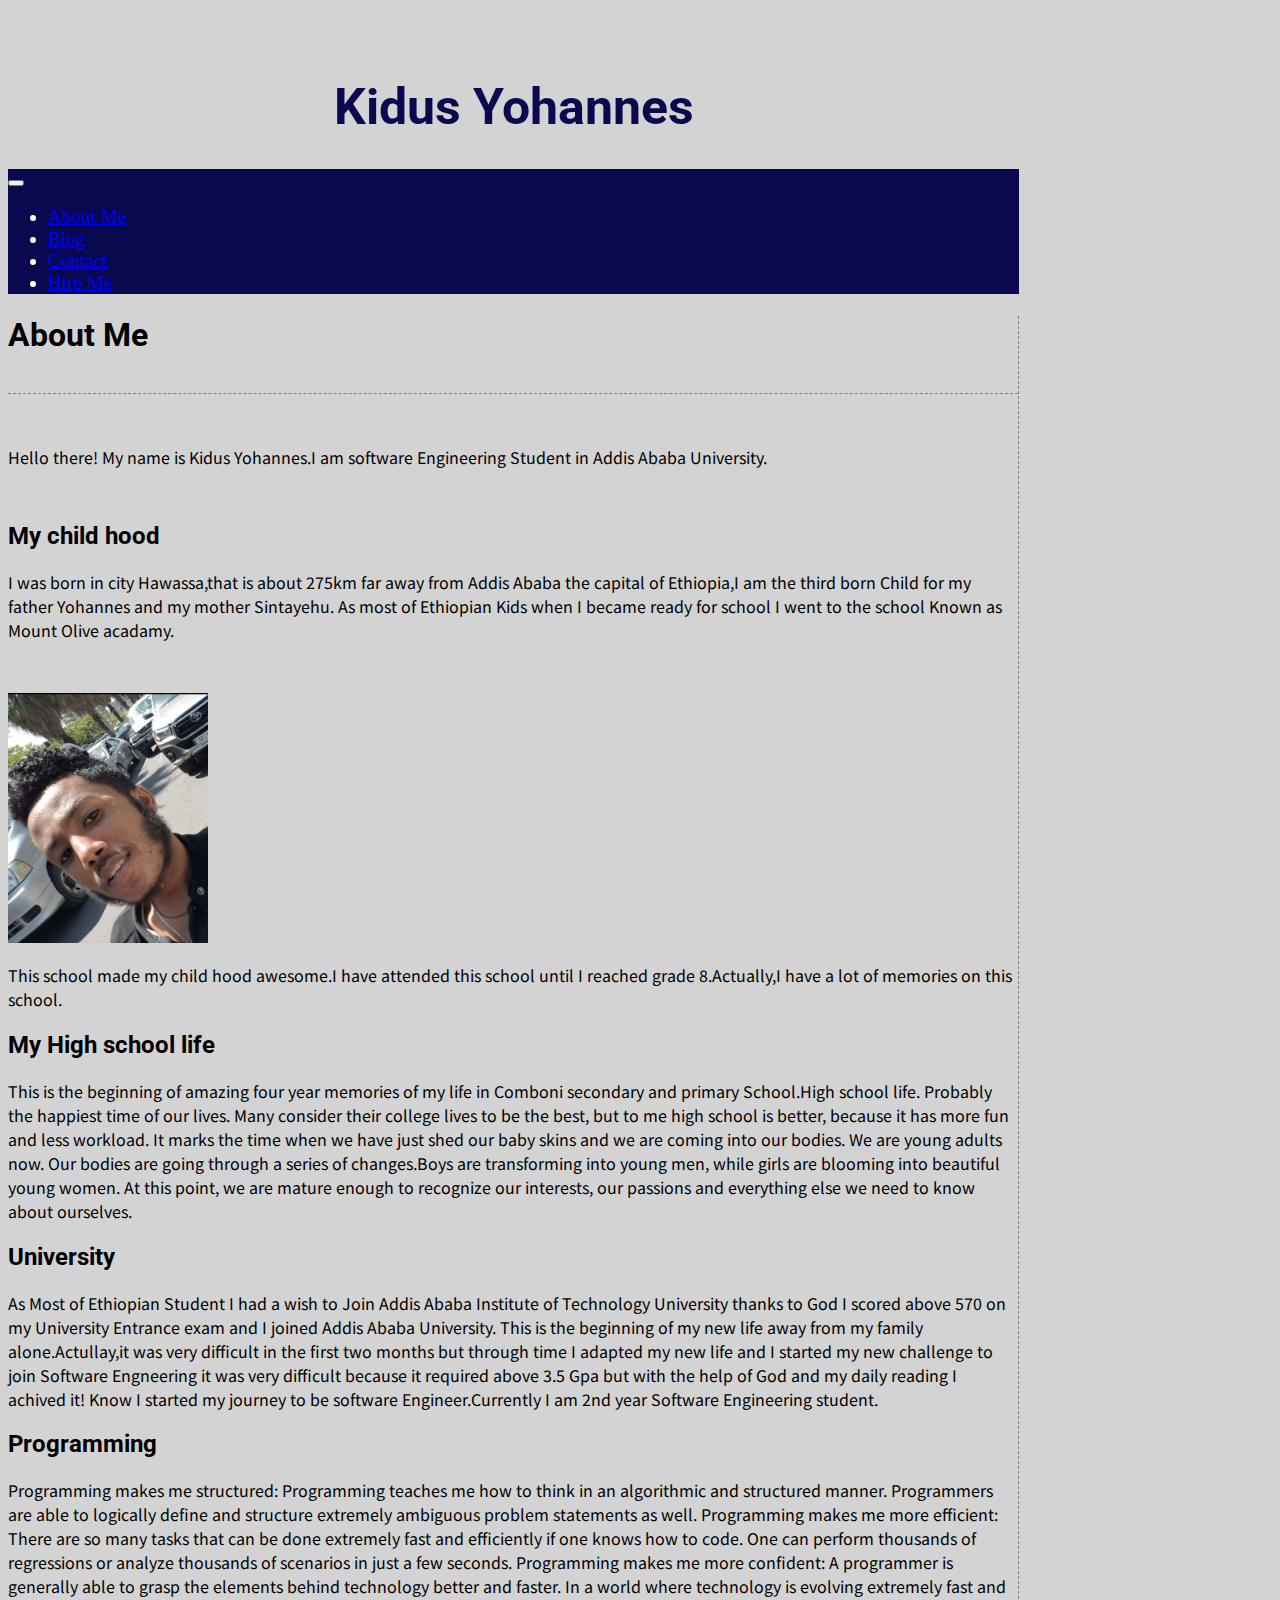
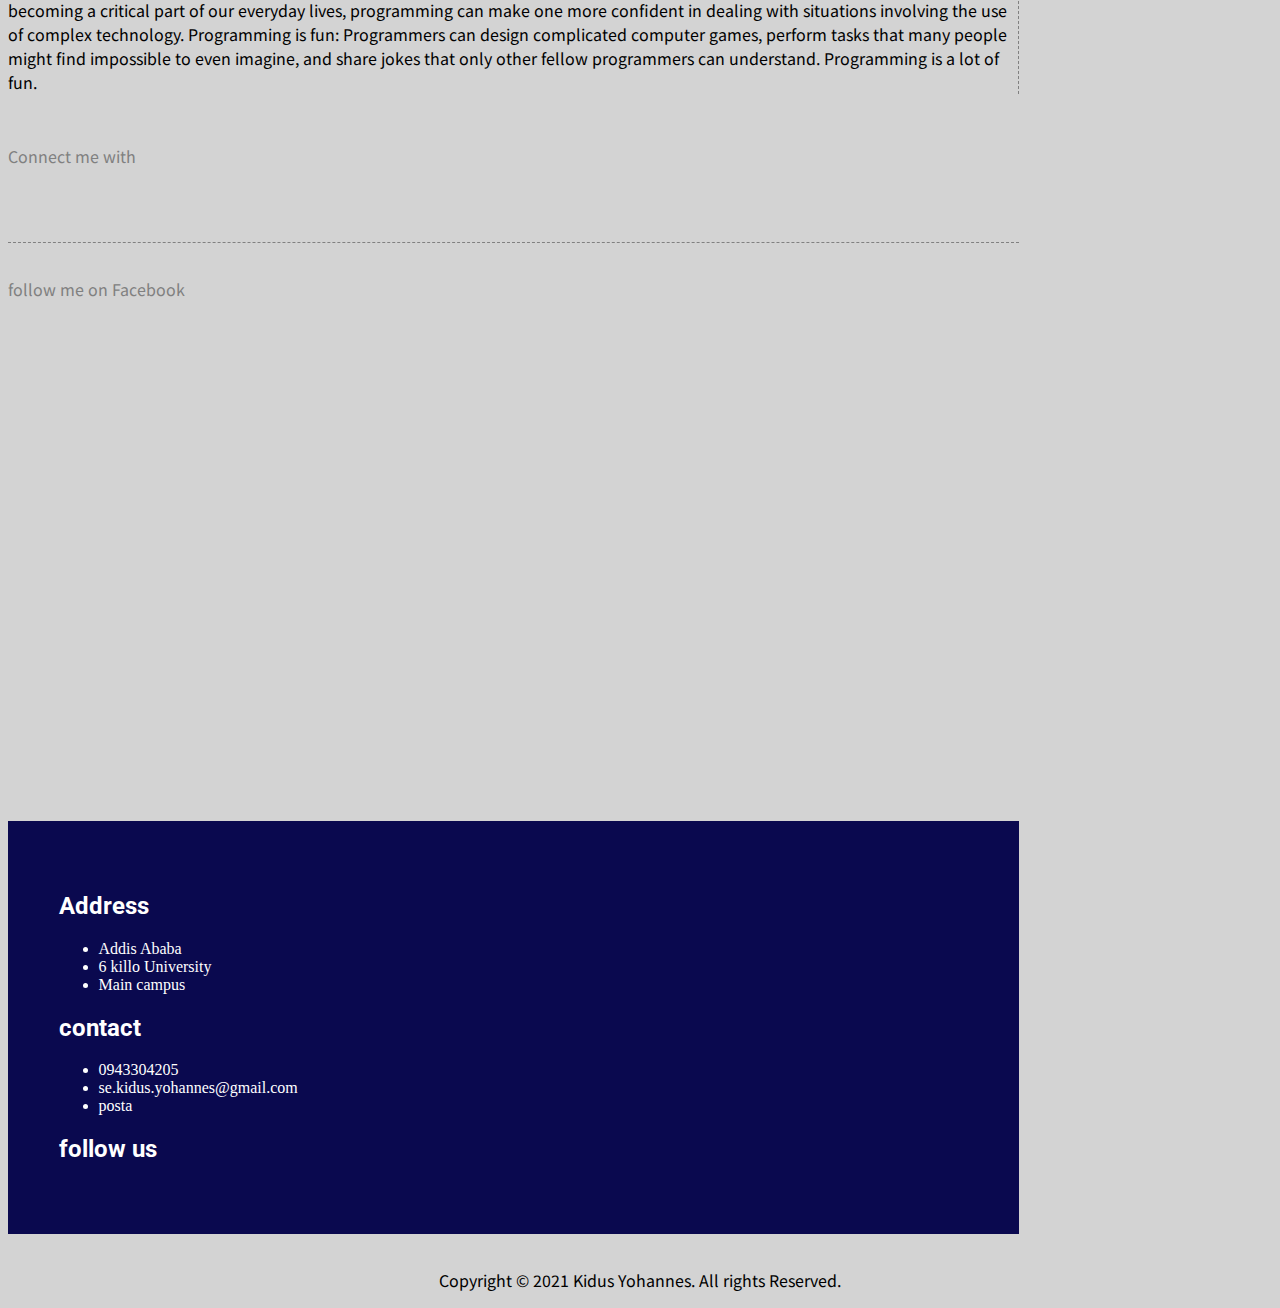
<file: index.html>
<!DOCTYPE html>
<html lang="en">
<head>
    <meta charset="UTF-8">
    <meta name="viewport" content="width=device-width, initial-scale=1.0">
    <title>Kidus Yohannes</title>
    <link href="https://cdn.jsdelivr.net/npm/bootstrap@5.0.0-beta1/dist/css/bootstrap.min.css" rel="stylesheet" integrity="sha384-giJF6kkoqNQ00vy+HMDP7azOuL0xtbfIcaT9wjKHr8RbDVddVHyTfAAsrekwKmP1" crossorigin="anonymous">
    <link rel="stylesheet" href="https://use.fontawesome.com/releases/v5.7.0/css/all.css" integrity="sha384-lZN37f5QGtY3VHgisS14W3ExzMWZxybE1SJSEsQp9S+oqd12jhcu+A56Ebc1zFSJ" crossorigin="anonymous">
    <script src="https://ajax.googleapis.com/ajax/libs/jquery/3.5.1/jquery.min.js"></script>
    <script src="https://cdnjs.cloudflare.com/ajax/libs/popper.js/1.16.0/umd/popper.min.js"></script>
    <script src="https://maxcdn.bootstrapcdn.com/bootstrap/4.5.2/js/bootstrap.min.js"></script>
    <link rel="preconnect" href="https://fonts.gstatic.com"> 
    <link href="https://fonts.googleapis.com/css2?family=Roboto:wght@500&display=swap" rel="stylesheet">
    <link href="https://fonts.googleapis.com/css2?family=Noto+Sans+JP&display=swap" rel="stylesheet">
    <link rel="stylesheet" href="web.css">
</head>
<body>
    <div class="container-lg bg-white">
        <div>
            <br><br><h1 class="kide">Kidus Yohannes</h1>
        </div>
        <nav class="navbar navbar-expand-md navbar-dark sticky-top">
            
            <button class="navbar-toggler" type="button" data-toggle="collapse" data-target="#collapsibleNavbar">
              <span class="navbar-toggler-icon"></span>
            </button>
          
            <!-- Navbar links -->
            <div class="collapse navbar-collapse justify-content-center" id="collapsibleNavbar">
              <ul class="navbar-nav">
                <li class="nav-item">
                    <a class="nav-link" href="index.html">About Me</a>
                  </li>
                <li class="nav-item">
                  <a class="nav-link" href="blog.html">Blog</a>
                </li>
                <li class="nav-item">
                  <a class="nav-link" href="contact.html">Contact</a>
                </li> 
              <li class="nav-item">
                <a class="nav-link" href="hire_me.html">Hire Me</a>
              </li>
              </ul>
            </div> 
          </nav>
    
 


          

          <div class="row">
            <div class="col-md-8" style="border-right: 1px dashed gray;">
              <h1 class="topic">About Me</h1><br>
              <div class="row" style="border-top: 1px dashed gray;">
                  <div class="col-md-8" style="margin-top: 5%;">
                      <p>Hello there! My name is Kidus Yohannes.I am software Engineering Student in Addis Ababa University.</p><br>
                      <h2>My child hood</h2>
                      <p>I was born in city Hawassa,that is about 275km far away from Addis Ababa the capital of Ethiopia,I am the third born Child for my father Yohannes and my mother Sintayehu.

                        As most of Ethiopian Kids when I became ready for school I went to the school Known as Mount Olive acadamy.</p>


                  </div>
                  <div class="col-md-4" style="margin-top: 5%;">
                      <img class="img-fluid" src="./assets/image/pi.jpeg" alt="" width="200px" height="250px">
                  </div>

              </div>
              <p>This school made my child hood awesome.I have attended this school until I reached grade 8.Actually,I have a lot of memories on this school.</p>
              <h2>My High school life</h2>
              <p>This is the beginning of amazing four year memories of my life in Comboni secondary and primary School.High school life. Probably the happiest time of our lives. Many consider their college lives to be the best, but to me high school is better, because it has more fun and less workload. It marks the time when we have just shed our baby skins and we are coming into our bodies. We are young adults now. Our bodies are going through a series of changes.Boys are transforming into young men, while girls are blooming into beautiful young women. At this point, we are mature enough to recognize our interests, our passions and everything else we need to know about ourselves.</p>
              <h2>University</h2>
              <p>As Most of Ethiopian Student I had a wish to Join Addis Ababa Institute of Technology University thanks to God I scored above 570 on my University Entrance exam and I joined Addis Ababa University.

                This is the beginning of my new life away from my family alone.Actullay,it was very difficult in the first two months but through time I adapted my new life and I started my new challenge to join Software Engneering it was very difficult because it required above 3.5 Gpa but with the help of God and my daily reading I achived it!
                
                Know I started my journey to be software Engineer.Currently I am 2nd year Software Engineering student.</p>
              <h2>Programming</h2>
              <p>Programming makes me structured: Programming teaches me how to think in an algorithmic and structured manner. Programmers are able to logically define and structure extremely ambiguous problem statements as well.
                Programming makes me more efficient: There are so many tasks that can be done extremely fast and efficiently if one knows how to code. One can perform thousands of regressions or analyze thousands of scenarios in just a few seconds.
                Programming makes me more confident: A programmer is generally able to grasp the elements behind technology better and faster. In a world where technology is evolving extremely fast and becoming a critical part of our everyday lives, programming can make one more confident in dealing with situations involving the use of complex technology.
                Programming is fun: Programmers can design complicated computer games, perform tasks that many people might find impossible to even imagine, and share jokes that only other fellow programmers can understand. Programming is a lot of fun.</p>


            </div>
            <div class="col-md-4">
                <div style="border-bottom: 1px dashed gray;">
                    <br><p class="connect">Connect me with</p>
                    <a href="" style="font-size: 35px;"><i class="fab fa-facebook-square"></i></a>&nbsp;
                    <a href="" style="font-size: 35px;"><i class="fab fa-twitter"></i></a>&nbsp;
                    <a href="" style="font-size: 35px;"><i class="fab fa-instagram"></i></a>&nbsp;
                    <a href="" style="font-size: 35px;"><i class="far fa-envelope"></i></a>
                    <br><br>
                </div>
                <div>
                    <br><p class="connect">follow me on Facebook</p>
                    <iframe src="https://www.facebook.com/plugins/page.php?href=https%3A%2F%2Fwww.facebook.com%2FKidus-AAiT-108192934141218&tabs=timeline&width=300px&height=500px&small_header=false&adapt_container_width=true&hide_cover=false&show_facepile=true&appId"alt="my facebook page" style="border:none;overflow:hidden" scrolling="no" frameborder="0" allowTransparency="true" allow="encrypted-media" class="responsive-iframe" width="300px" height="500px"></iframe>
                </div>
            </div>
          </div>
          <div class="row footer" id="footer">
            <div class="col-md-4">
                <h2><i class="fas fa-home"></i>Address</h2>
                <ul>
                    <li>Addis Ababa</li>
                    <li>6 killo University</li>
                    <li>Main campus</li>
                </ul>
            </div>
            <div class="col-md-4">
                <h2><i class="far fa-envelope"></i>contact</h2>
                <ul>
                    <li>0943304205</li>
                    <li><i class="far fa-envelope"></i>se.kidus.yohannes@gmail.com</li>
                    <li>posta</li>
                </ul>
            </div>
            <div class="col-md-4">
                <h2>follow us</h2>
                <a href="" style="font-size: 35px;"><i class="fab fa-facebook-square"></i></a>
                <a href="" style="font-size: 35px;"><i class="fab fa-twitter"></i></a>
                <a href="" style="font-size: 35px;"><i class="fab fa-instagram"></i></a>
                <a href="" style="font-size: 35px;"><i class="far fa-envelope"></i></a>
            </div>
          </div>

        
    
    </div>
    <br><p class="cp">Copyright © 2021 Kidus Yohannes. All rights Reserved.</p>

    
</body>
</html>
</file>
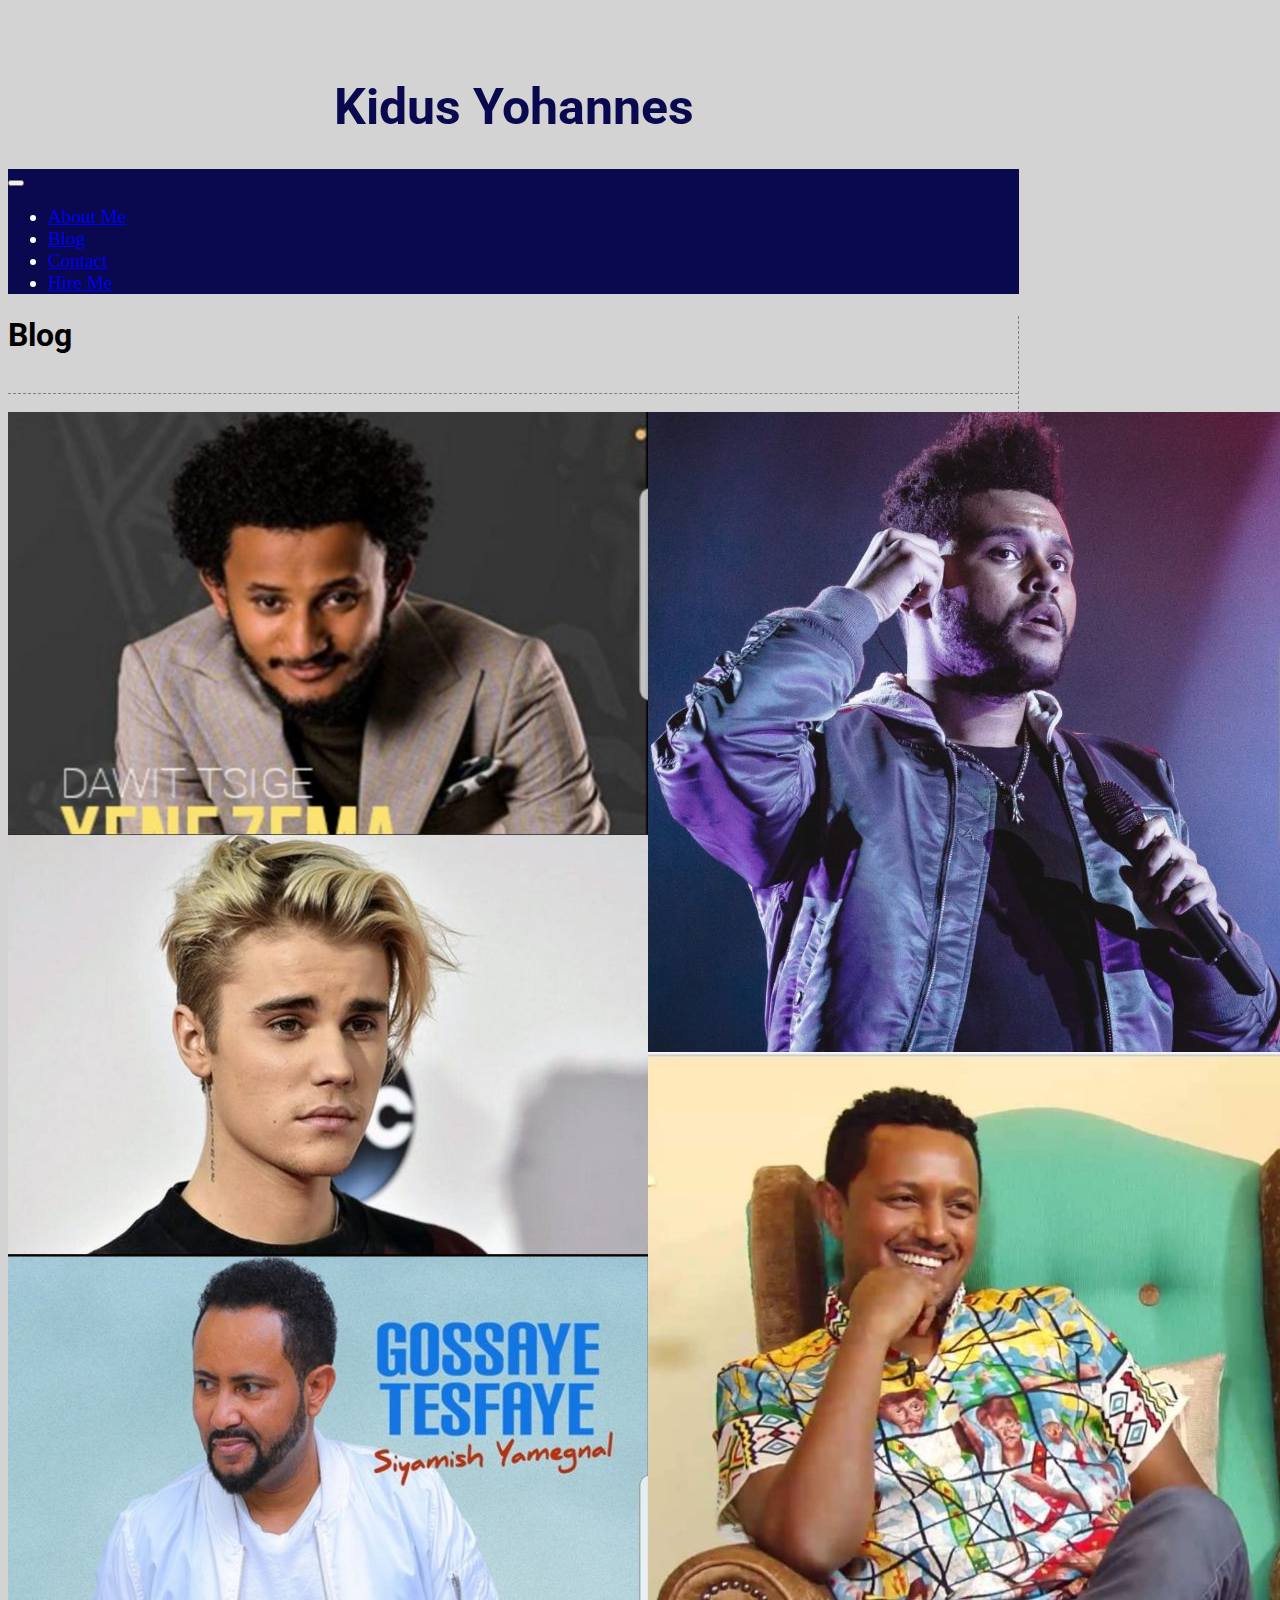
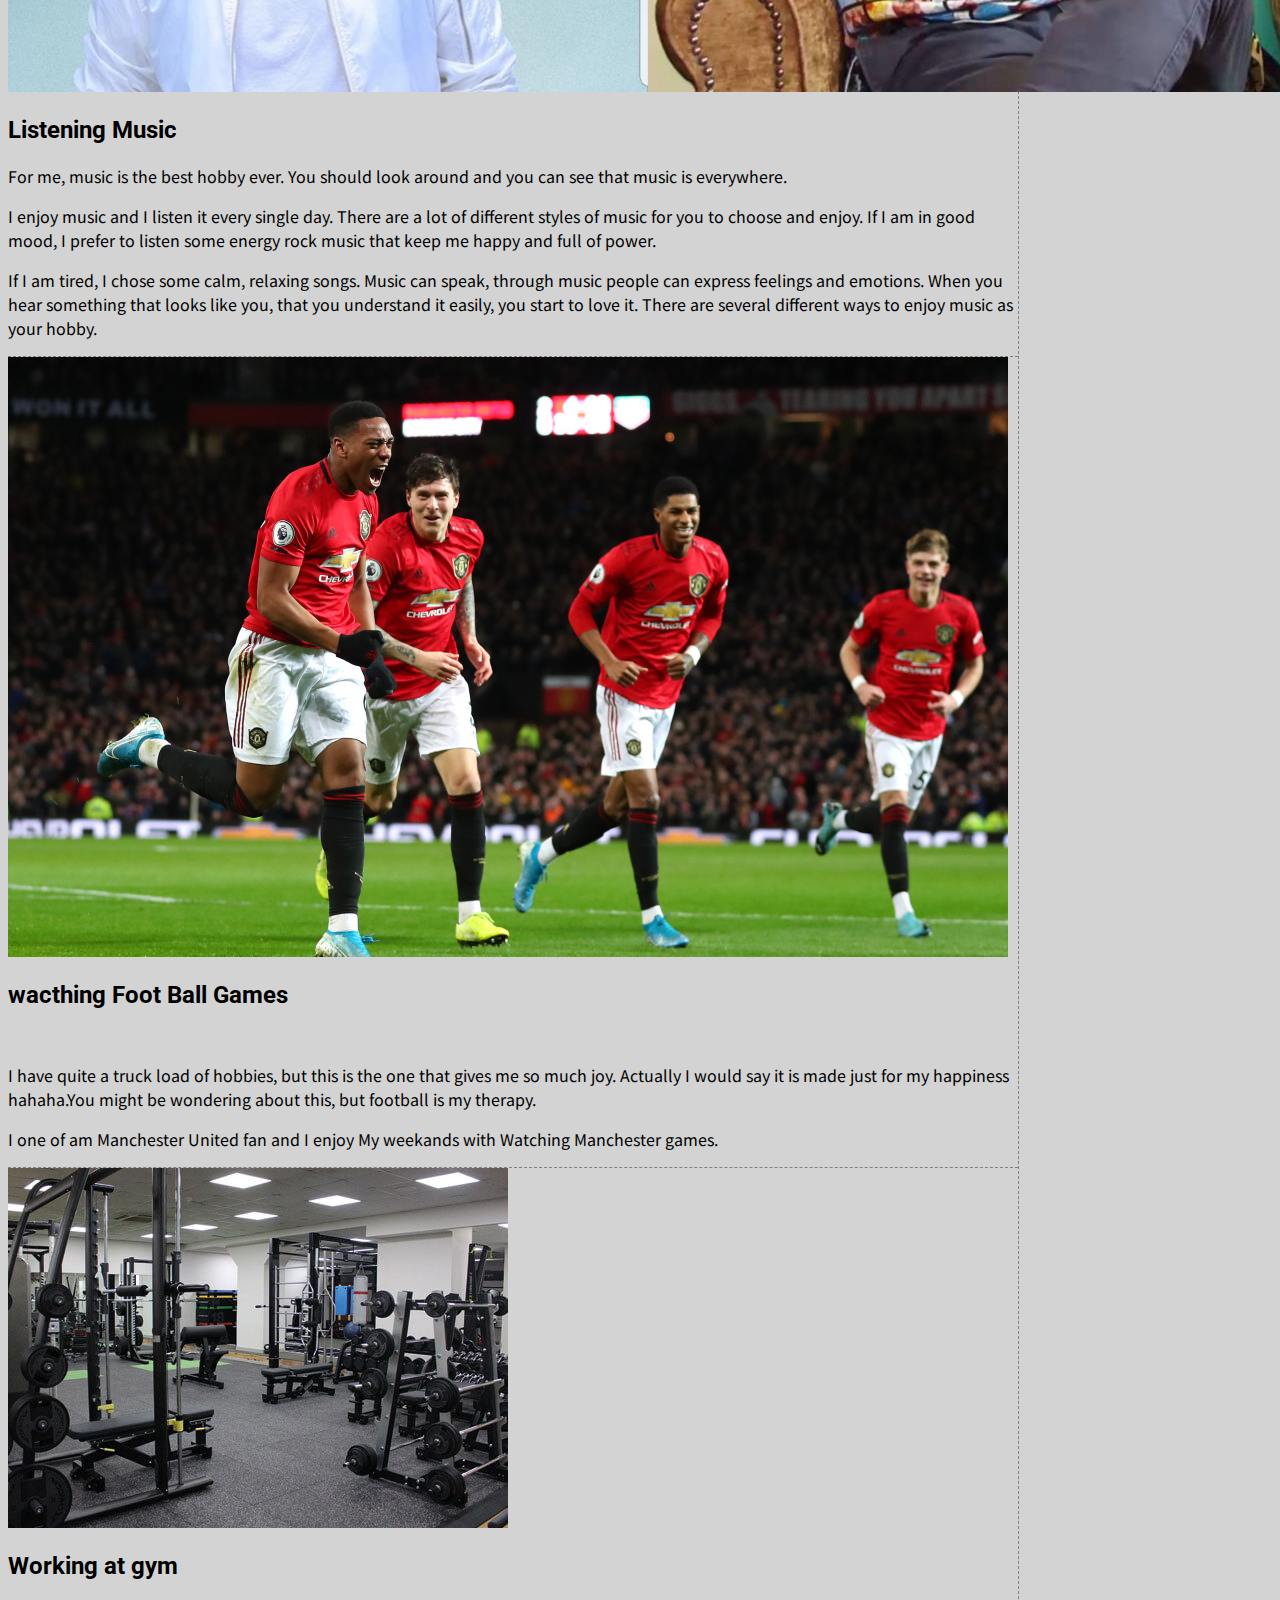
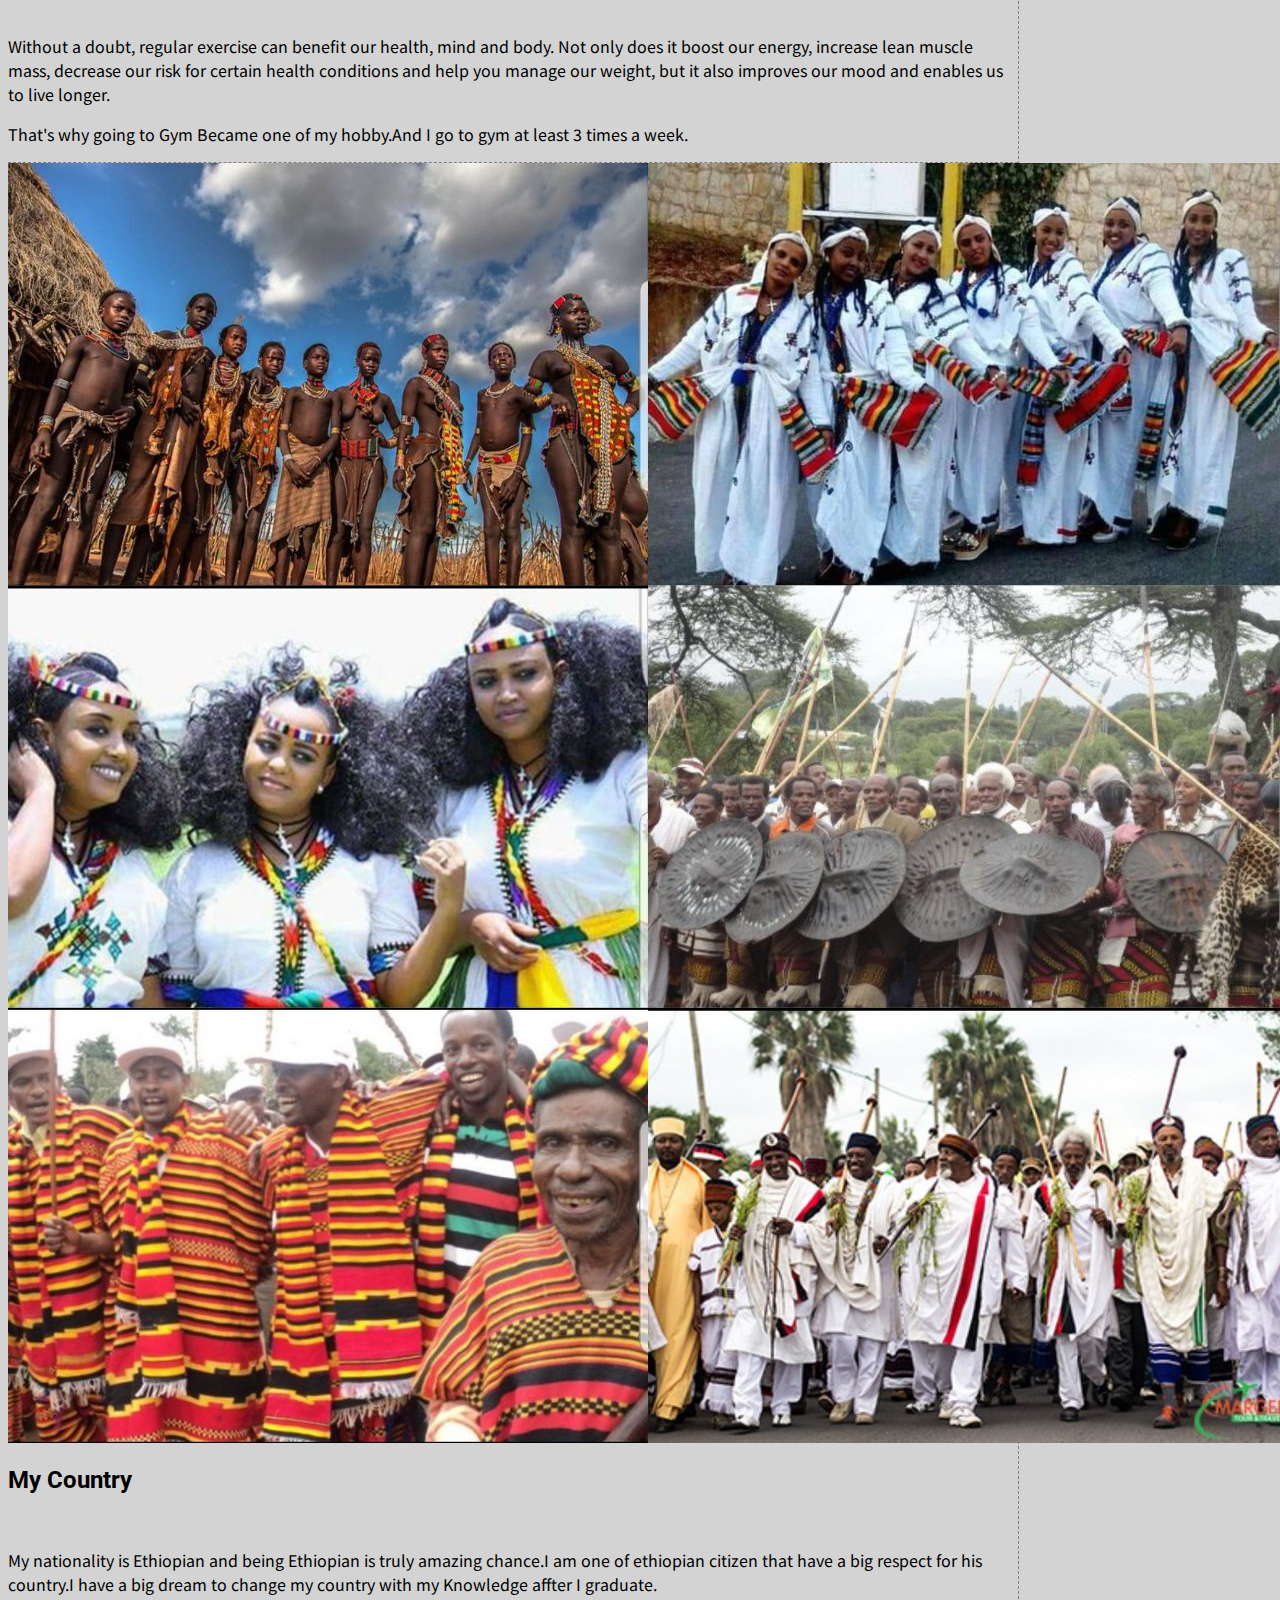
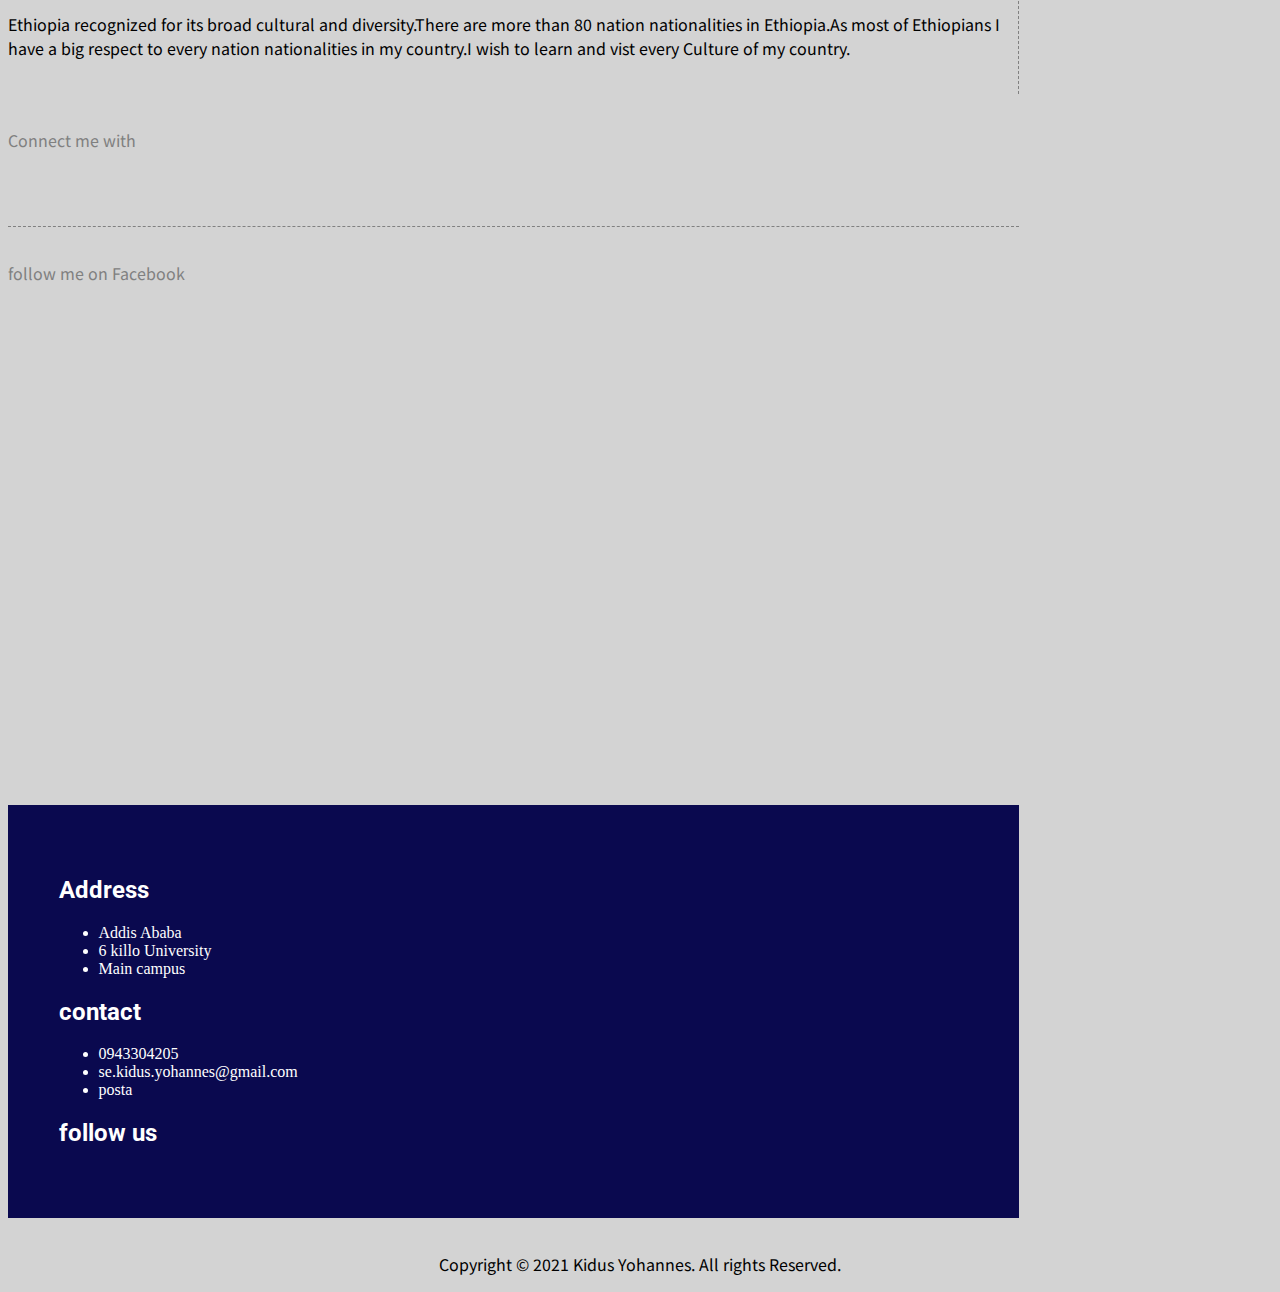
<file: blog.html>
<!DOCTYPE html>
<html lang="en">
<head>
    <meta charset="UTF-8">
    <meta name="viewport" content="width=device-width, initial-scale=1.0">
    <title>Kidus Yohannes</title>
    <link href="https://cdn.jsdelivr.net/npm/bootstrap@5.0.0-beta1/dist/css/bootstrap.min.css" rel="stylesheet" integrity="sha384-giJF6kkoqNQ00vy+HMDP7azOuL0xtbfIcaT9wjKHr8RbDVddVHyTfAAsrekwKmP1" crossorigin="anonymous">
    <link rel="stylesheet" href="https://use.fontawesome.com/releases/v5.7.0/css/all.css" integrity="sha384-lZN37f5QGtY3VHgisS14W3ExzMWZxybE1SJSEsQp9S+oqd12jhcu+A56Ebc1zFSJ" crossorigin="anonymous">
    <script src="https://ajax.googleapis.com/ajax/libs/jquery/3.5.1/jquery.min.js"></script>
    <script src="https://cdnjs.cloudflare.com/ajax/libs/popper.js/1.16.0/umd/popper.min.js"></script>
    <script src="https://maxcdn.bootstrapcdn.com/bootstrap/4.5.2/js/bootstrap.min.js"></script>
    <link rel="preconnect" href="https://fonts.gstatic.com"> 
    <link href="https://fonts.googleapis.com/css2?family=Roboto:wght@500&display=swap" rel="stylesheet">
    <link href="https://fonts.googleapis.com/css2?family=Noto+Sans+JP&display=swap" rel="stylesheet">
    <link rel="stylesheet" href="web.css">
</head>
<body>
    <div class="container-lg bg-white">
        <div>
            <br><br><h1 class="kide">Kidus Yohannes</h1>
        </div>
        <nav class="navbar navbar-expand-md navbar-dark sticky-top">
            
            <button class="navbar-toggler" type="button" data-toggle="collapse" data-target="#collapsibleNavbar">
              <span class="navbar-toggler-icon"></span>
            </button>
          
            <!-- Navbar links -->
            <div class="collapse navbar-collapse justify-content-center" id="collapsibleNavbar">
              <ul class="navbar-nav">
                <li class="nav-item">
                    <a class="nav-link" href="index.html">About Me</a>
                  </li>
                <li class="nav-item">
                  <a class="nav-link" href="blog.html">Blog</a>
                </li>
                <li class="nav-item">
                    <a class="nav-link" href="contact.html">Contact</a>
                  </li> 
                <li class="nav-item">
                  <a class="nav-link" href="hire_me.html">Hire Me</a>
                </li>
              </ul>
            </div> 
          </nav>

          <div class="row">
            <div class="col-md-8" style="border-right: 1px dashed gray;">
              <h1 class="topic">Blog</h1><br>
              
              <div class="row" style="border-top: 1px dashed gray;">
                  <div><br></div>
                  <div class="col-md-8">
                      <img src="assets/image/q.jpg" class="img-fluid" alt="">
                  </div>
                  <div class="col-md-4">
                      <h2>Listening Music</h2>
                      <p>For me, music is the best hobby ever. You should look around and you can see that music is everywhere.</p>
                      <p>I enjoy music and I listen it every single day. There are a lot of different styles of music for you to choose and enjoy. If I am in good mood, I prefer to listen some energy rock music that keep me happy and full of power.</p>
                      <p>If I am tired, I chose some calm, relaxing songs. Music can speak, through music people can express feelings and emotions. When you hear something that looks like you, that you understand it easily, you start to love it. There are several different ways to enjoy music as your hobby.</p>

                </div>

              </div>
              <div class="row" style="border-top: 1px dashed gray;">
                <div class="col-md-8">
                    <img src="assets/image/un.jpg" class="img-fluid" alt="">
                </div>
                <div class="col-md-4">
                    <h2>wacthing Foot Ball Games</h2><br>
                    <p>I have quite a truck load of hobbies, but this is the one that gives me so much joy. Actually I would say it is made just for my happiness hahaha.You might be wondering about this, but football is my therapy.</p>
                    <p>I one of am Manchester United fan and I enjoy My weekands with Watching Manchester games.</p>

                </div>

            </div>
            <div class="row" style="border-top: 1px dashed gray;">
                <div class="col-md-8">
                    <img src="assets/image/aa.jpg" class="img-fluid" alt="">

                </div>
                <div class="col-md-4">
                    <h2>Working at gym</h2><br>
                    <p>Without a doubt, regular exercise can benefit our health, mind and body. Not only does it boost our energy, increase lean muscle mass, decrease our risk for certain health conditions and help you manage our weight, but it also improves our mood and enables us to live longer.</p>
                    <p>That's why going to Gym Became one of my hobby.And I go to gym at least 3 times a week.</p>


                </div>
            </div>
            <div class="row" style="border-top: 1px dashed gray;">
                <div class="col-md-8">
                    <img src="assets/image/cul.jpeg" class="img-fluid" alt="">
                </div>
                <div class="col-lg-4" st>
                    <h2>My Country</h2><br>
                    <p>My nationality is Ethiopian and being Ethiopian is truly amazing chance.I am one of ethiopian citizen that have a big respect for his country.I have a big dream to change my country with my Knowledge affter I graduate.</p>
                    <p>Ethiopia recognized for its broad cultural and diversity.There are more than 80 nation nationalities in Ethiopia.As most of Ethiopians I have a big respect to every nation nationalities in my country.I wish to learn and vist every Culture of my country.</p><br>
                </div>
            </div>

            </div>

            <div class="col-md-4">
                <div style="border-bottom: 1px dashed gray;">
                    <br><p class="connect">Connect me with</p>
                    <a href="" style="font-size: 35px;"><i class="fab fa-facebook-square"></i></a>&nbsp;
                    <a href="" style="font-size: 35px;"><i class="fab fa-twitter"></i></a>&nbsp;
                    <a href="" style="font-size: 35px;"><i class="fab fa-instagram"></i></a>&nbsp;
                    <a href="" style="font-size: 35px;"><i class="far fa-envelope"></i></a>
                    <br><br>
                </div>
                <div>
                    <br><p class="connect">follow me on Facebook</p>
                    <iframe src="https://www.facebook.com/plugins/page.php?href=https%3A%2F%2Fwww.facebook.com%2FKidus-AAiT-108192934141218&tabs=timeline&width=300px&height=500px&small_header=false&adapt_container_width=true&hide_cover=false&show_facepile=true&appId"alt="my facebook page" style="border:none;overflow:hidden" scrolling="no" frameborder="0" allowTransparency="true" allow="encrypted-media" width="300px" height="500px" class="responsive-iframe"></iframe>
                </div>
            </div>
          </div>
          <div class="row footer">
            <div class="col-sm-4">
                <h2><i class="fas fa-home"></i>Address</h2>
                <ul>
                    <li>Addis Ababa</li>
                    <li>6 killo University</li>
                    <li>Main campus</li>
                </ul>
            </div>
            <div class="col-sm-4">
                <h2><i class="far fa-envelope"></i>contact</h2>
                <ul>
                    <li>0943304205</li>
                    <li><i class="far fa-envelope"></i>se.kidus.yohannes@gmail.com</li>
                    <li>posta</li>
                </ul>
            </div>
            <div class="col-sm-4">
                <h2>follow us</h2>
                <a href="" style="font-size: 35px;"><i class="fab fa-facebook-square"></i></a>
                <a href="" style="font-size: 35px;"><i class="fab fa-twitter"></i></a>
                <a href="" style="font-size: 35px;"><i class="fab fa-instagram"></i></a>
                <a href="" style="font-size: 35px;"><i class="far fa-envelope"></i></a>
            </div>
          </div>

        
    
    </div>
    <br><p class="cp">Copyright © 2021 Kidus Yohannes. All rights Reserved.</p>


    
</body>
</html>
</file>
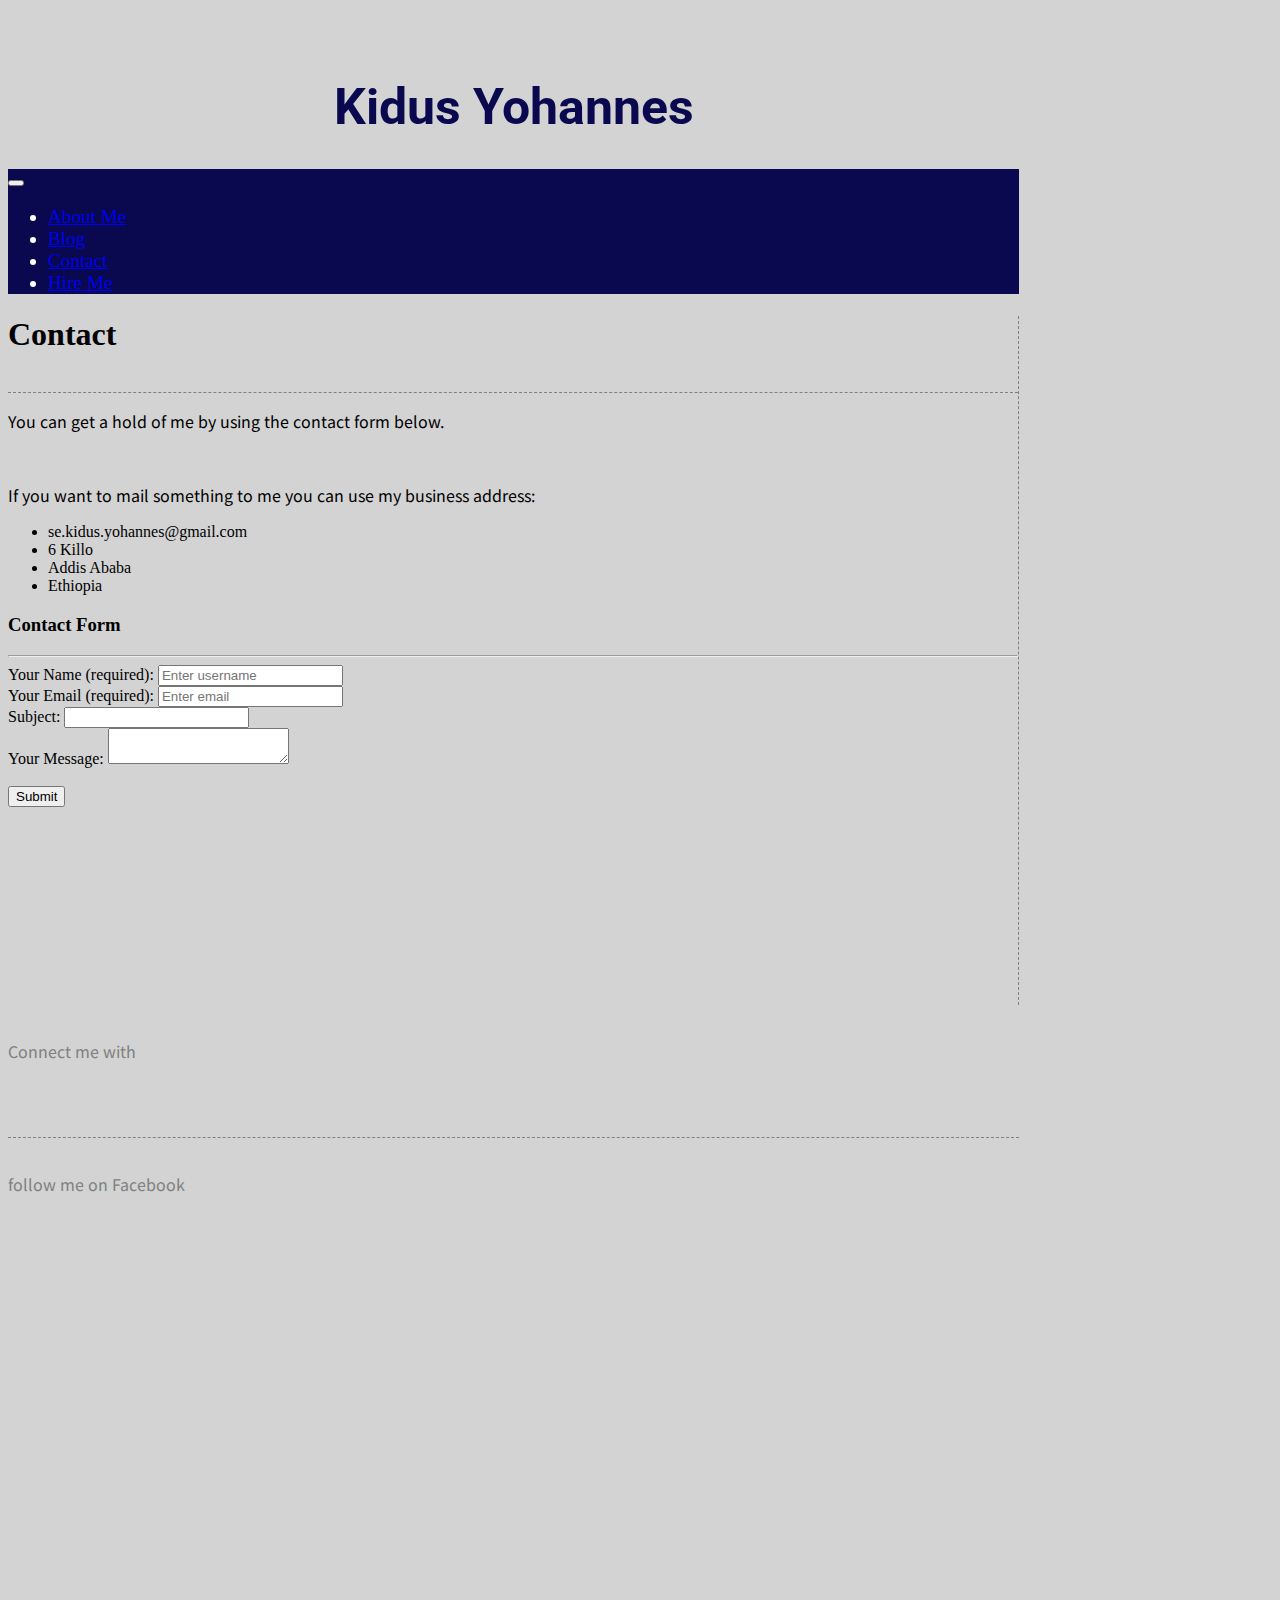
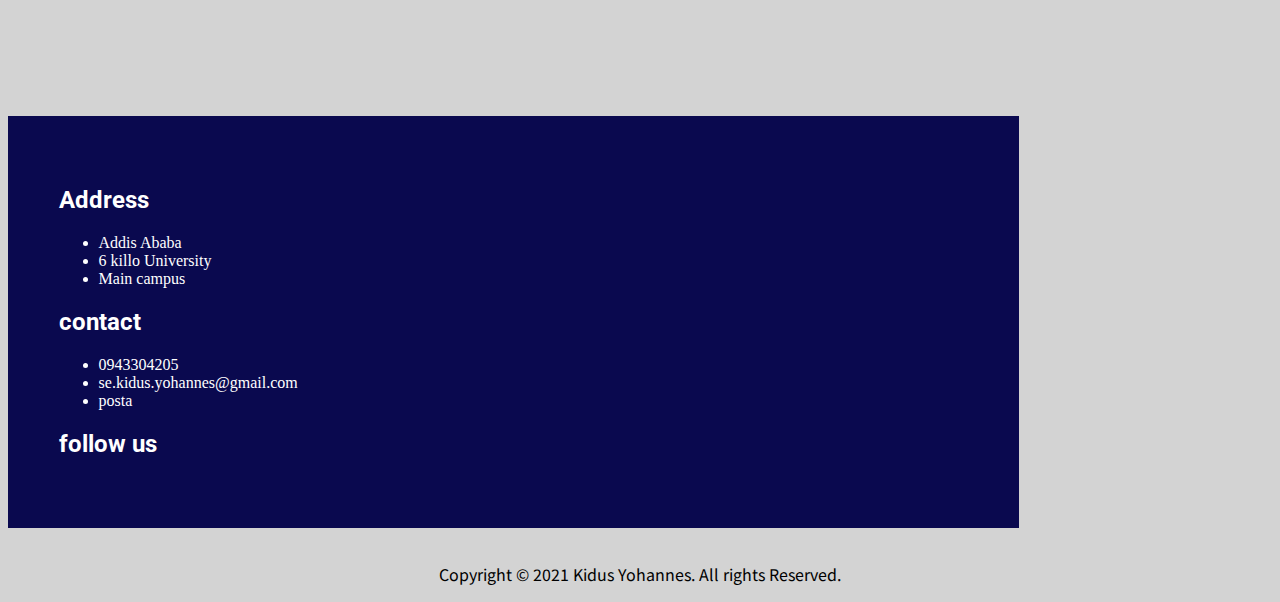
<file: contact.html>
<!DOCTYPE html>
<html lang="en">
<head>
    <meta charset="UTF-8">
    <meta name="viewport" content="width=device-width, initial-scale=1.0">
    <title>Kidus Yohannes</title>
    <link href="https://cdn.jsdelivr.net/npm/bootstrap@5.0.0-beta1/dist/css/bootstrap.min.css" rel="stylesheet" integrity="sha384-giJF6kkoqNQ00vy+HMDP7azOuL0xtbfIcaT9wjKHr8RbDVddVHyTfAAsrekwKmP1" crossorigin="anonymous">
    <link rel="stylesheet" href="https://use.fontawesome.com/releases/v5.7.0/css/all.css" integrity="sha384-lZN37f5QGtY3VHgisS14W3ExzMWZxybE1SJSEsQp9S+oqd12jhcu+A56Ebc1zFSJ" crossorigin="anonymous">
    <script src="https://ajax.googleapis.com/ajax/libs/jquery/3.5.1/jquery.min.js"></script>
    <script src="https://cdnjs.cloudflare.com/ajax/libs/popper.js/1.16.0/umd/popper.min.js"></script>
    <script src="https://maxcdn.bootstrapcdn.com/bootstrap/4.5.2/js/bootstrap.min.js"></script>
    <link rel="preconnect" href="https://fonts.gstatic.com"> 
    <link href="https://fonts.googleapis.com/css2?family=Roboto:wght@500&display=swap" rel="stylesheet">
    <link href="https://fonts.googleapis.com/css2?family=Noto+Sans+JP&display=swap" rel="stylesheet">
    <link rel="stylesheet" href="web.css">
</head>
<body>
    <div class="container-lg bg-white">
        <div>
            <br><br><h1 class="kide">Kidus Yohannes</h1>
        </div>
        <nav class="navbar navbar-expand-md navbar-dark sticky-top">
          
            <button class="navbar-toggler" type="button" data-toggle="collapse" data-target="#collapsibleNavbar">
              <span class="navbar-toggler-icon"></span>
            </button>
          
            <!-- Navbar links -->
            <div class="collapse navbar-collapse justify-content-center" id="collapsibleNavbar">
              <ul class="navbar-nav">
                <li class="nav-item">
                    <a class="nav-link" href="index.html">About Me</a>
                  </li>
                <li class="nav-item">
                  <a class="nav-link" href="blog.html">Blog</a>
                </li>
                <li class="nav-item">
                  <a class="nav-link" href="contact.html">Contact</a>
                </li> 
              <li class="nav-item">
                <a class="nav-link" href="hire_me.html">Hire Me</a>
              </li> 
              </ul>
            </div> 
          </nav>

          <div class="row">
            <div class="col-md-8" style="border-right: 1px dashed gray;">
              <h1>Contact</h1><br>
              <div style="border-top: 1px dashed gray;">
              <p>You can get a hold of me by using the contact form below.</p><br>
              <p>If you want to mail something to me you can use my business address:</p>
              <ul>
                <li>se.kidus.yohannes@gmail.com</li>
                <li>6 Killo</li>
                <li>Addis Ababa</li>
                <li>Ethiopia</li>
              </ul> 
              <h3>Contact Form</h3> <hr>
              <form action="mailto:se.kidus.yohannes@gmail.com" method="POST">
                <div class="form-group">
                  <label for="uname">Your Name (required):</label>
                  <input type="text" class="form-control" id="uname" placeholder="Enter username" required>
                </div>
                <div class="form-group">
                  <label for="email">Your Email (required):</label>
                  <input type="email" class="form-control" placeholder="Enter email" id="email" required>
                </div>
                <div class="form-group">
                  <label for="subject">Subject:</label>
      
                  <input type="text" class="form-control" id="subject" pattern="[A-za-z]">
                </div>
                <div class="form-group">
                  <label for="message">Your Message:</label>
                  <textarea class="form-control" id="message"></textarea>
                </div><br>
                <input class="btn btn-primary btn-lg" type="submit" id="message"><br><br><br><br><br><br><br><br><br><br><br><br>
              </form> 
              </div>  
                       
              </div>             

            <div class="col-md-4">
                <div style="border-bottom: 1px dashed gray;">
                    <br><p class="connect">Connect me with</p>
                    <a href="" style="font-size: 35px;"><i class="fab fa-facebook-square"></i></a>&nbsp;
                    <a href="" style="font-size: 35px;"><i class="fab fa-twitter"></i></a>&nbsp;
                    <a href="" style="font-size: 35px;"><i class="fab fa-instagram"></i></a>&nbsp;
                    <a href="" style="font-size: 35px;"><i class="far fa-envelope"></i></a>
                    <br><br>
                </div>
                <div>
                    <br><p class="connect">follow me on Facebook</p>
                    <iframe src="https://www.facebook.com/plugins/page.php?href=https%3A%2F%2Fwww.facebook.com%2FKidus-AAiT-108192934141218&tabs=timeline&width=300px&height=500px&small_header=false&adapt_container_width=true&hide_cover=false&show_facepile=true&appId"alt="my facebook page" style="border:none;overflow:hidden" scrolling="no" frameborder="0" allowTransparency="true" allow="encrypted-media" width="300px" height="500px" class="responsive-iframe"></iframe>
                </div>
            </div>
          </div>
          <div class="row" style="padding: 5%; background-color:#0a094f; color: white;">
            <div class="col-sm-4">
                <h2><i class="fas fa-home"></i>Address</h2>
                <ul>
                    <li>Addis Ababa</li>
                    <li>6 killo University</li>
                    <li>Main campus</li>
                </ul>
            </div>
            <div class="col-sm-4">
                <h2><i class="far fa-envelope"></i>contact</h2>
                <ul>
                    <li>0943304205</li>
                    <li><i class="far fa-envelope"></i>se.kidus.yohannes@gmail.com</li>
                    <li>posta</li>
                </ul>
            </div>
            <div class="col-sm-4">
                <h2>follow us</h2>
                <a href="" style="font-size: 35px;"><i class="fab fa-facebook-square"></i></a>
                <a href="" style="font-size: 35px;"><i class="fab fa-twitter"></i></a>
                <a href="" style="font-size: 35px;"><i class="fab fa-instagram"></i></a>
                <a href="" style="font-size: 35px;"><i class="far fa-envelope"></i></a>
            </div>
          </div>

        
    
    </div>
    <br><p style="text-align: center;">Copyright © 2021 Kidus Yohannes. All rights Reserved.</p>

    
</body>
</html>
</file>
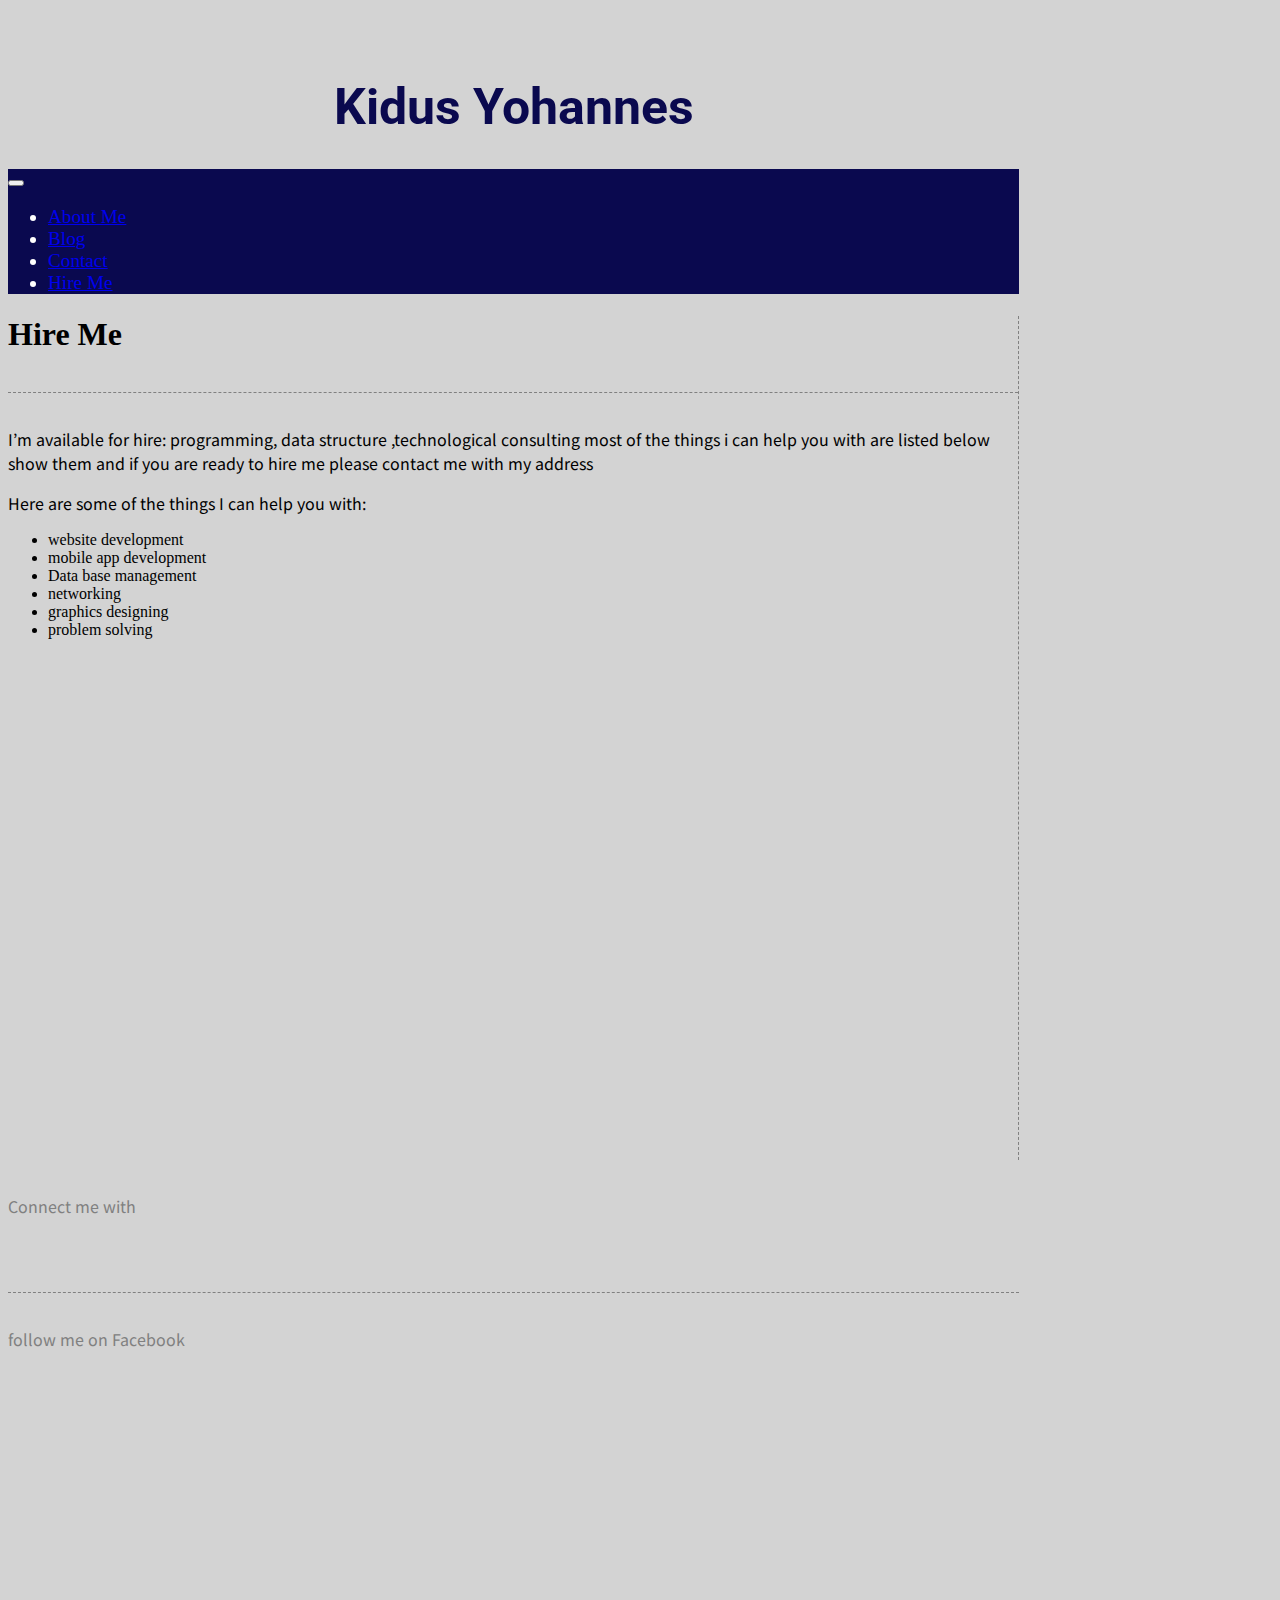
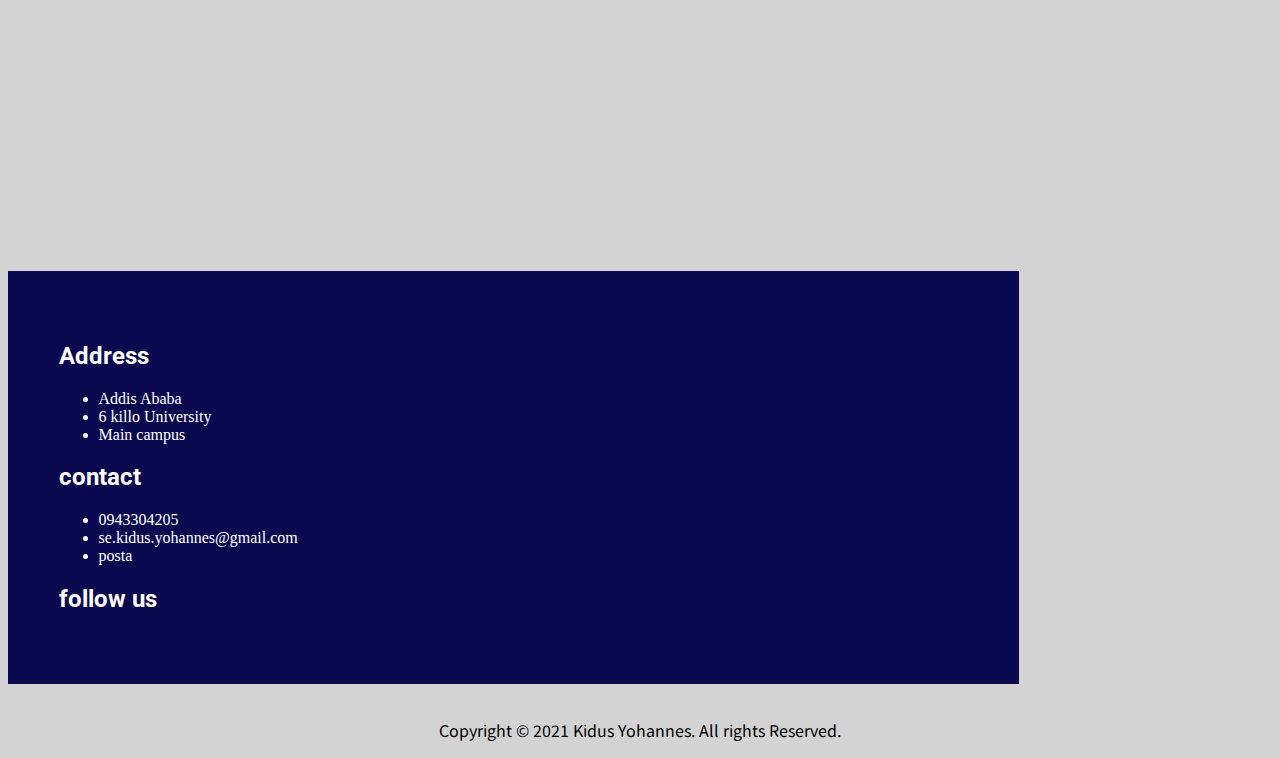
<file: hire_me.html>
<!DOCTYPE html>
<html lang="en">
<head>
    <meta charset="UTF-8">
    <meta name="viewport" content="width=device-width, initial-scale=1.0">
    <title>Kidus Yohannes</title>
    <link href="https://cdn.jsdelivr.net/npm/bootstrap@5.0.0-beta1/dist/css/bootstrap.min.css" rel="stylesheet" integrity="sha384-giJF6kkoqNQ00vy+HMDP7azOuL0xtbfIcaT9wjKHr8RbDVddVHyTfAAsrekwKmP1" crossorigin="anonymous">
    <link rel="stylesheet" href="https://use.fontawesome.com/releases/v5.7.0/css/all.css" integrity="sha384-lZN37f5QGtY3VHgisS14W3ExzMWZxybE1SJSEsQp9S+oqd12jhcu+A56Ebc1zFSJ" crossorigin="anonymous">
    <script src="https://ajax.googleapis.com/ajax/libs/jquery/3.5.1/jquery.min.js"></script>
    <script src="https://cdnjs.cloudflare.com/ajax/libs/popper.js/1.16.0/umd/popper.min.js"></script>
    <script src="https://maxcdn.bootstrapcdn.com/bootstrap/4.5.2/js/bootstrap.min.js"></script>
    <link rel="preconnect" href="https://fonts.gstatic.com"> 
    <link href="https://fonts.googleapis.com/css2?family=Roboto:wght@500&display=swap" rel="stylesheet">
    <link href="https://fonts.googleapis.com/css2?family=Noto+Sans+JP&display=swap" rel="stylesheet">
    <link rel="stylesheet" href="web.css">
</head>
<body>
    <div class="container-lg bg-white">
        <div>
            <br><br><h1 class="kide">Kidus Yohannes</h1>
        </div>
        <nav class="navbar navbar-expand-md navbar-dark sticky-top">
            
            <button class="navbar-toggler" type="button" data-toggle="collapse" data-target="#collapsibleNavbar">
              <span class="navbar-toggler-icon"></span>
            </button>
          
            <!-- Navbar links -->
            <div class="collapse navbar-collapse justify-content-center" id="collapsibleNavbar">
              <ul class="navbar-nav">
                <li class="nav-item">
                    <a class="nav-link" href="index.html">About Me</a>
                  </li>
                <li class="nav-item">
                  <a class="nav-link" href="blog.html">Blog</a>
                </li>
                <li class="nav-item">
                    <a class="nav-link" href="contact.html">Contact</a>
                  </li> 
                <li class="nav-item">
                  <a class="nav-link" href="hire_me.html">Hire Me</a>
                </li>
                
              </ul>
            </div> 
          </nav>

          <div class="row">
            <div class="col-lg-8" style="border-right: 1px dashed gray;">
              <h1>Hire Me</h1><br>
              <div style="border-top: 1px dashed gray; padding-bottom: 50%;">
                <br>
                <p>I’m available for hire: programming, data structure ,technological consulting most of the things i can help you with are listed below show them and if you are ready to hire me please contact me with my address</p>
                <p>Here are some of the things I can help you with:</p>
                <ul>
                    <li>website development</li>
                    <li>mobile app development</li>
                    <li>Data base management</li>
                    <li>networking</li>
                    <li>graphics designing</li>
                    <li>problem solving</li>
                </ul>

                       
              </div>
            </div>          

            <div class="col-lg-4">
                <div style="border-bottom: 1px dashed gray;">
                    <br><p class="connect">Connect me with</p>
                    <a href="" style="font-size: 35px;"><i class="fab fa-facebook-square"></i></a>&nbsp;
                    <a href="" style="font-size: 35px;"><i class="fab fa-twitter"></i></a>&nbsp;
                    <a href="" style="font-size: 35px;"><i class="fab fa-instagram"></i></a>&nbsp;
                    <a href="" style="font-size: 35px;"><i class="far fa-envelope"></i></a>
                    <br><br>
                </div>
                <div>
                    <br><p class="connect">follow me on Facebook</p>
                    <iframe src="https://www.facebook.com/plugins/page.php?href=https%3A%2F%2Fwww.facebook.com%2FKidus-AAiT-108192934141218&tabs=timeline&width=300px&height=500px&small_header=false&adapt_container_width=true&hide_cover=false&show_facepile=true&appId"alt="my facebook page" style="border:none;overflow:hidden" scrolling="no" frameborder="0" allowTransparency="true" allow="encrypted-media" width="300px" height="500px" class="responsive-iframe"></iframe>
                </div>
            </div>
          </div>
          <div class="row" style="padding: 5%; background-color:#0a094f; color: white;">
            <div class="col-sm-4">
                <h2><i class="fas fa-home"></i>Address</h2>
                <ul>
                    <li>Addis Ababa</li>
                    <li>6 killo University</li>
                    <li>Main campus</li>
                </ul>
            </div>
            <div class="col-sm-4">
                <h2><i class="far fa-envelope"></i>contact</h2>
                <ul>
                    <li>0943304205</li>
                    <li><i class="far fa-envelope"></i>se.kidus.yohannes@gmail.com</li>
                    <li>posta</li>
                </ul>
            </div>
            <div class="col-sm-4">
                <h2>follow us</h2>
                <a href="" style="font-size: 35px;"><i class="fab fa-facebook-square"></i></a>
                <a href="" style="font-size: 35px;"><i class="fab fa-twitter"></i></a>
                <a href="" style="font-size: 35px;"><i class="fab fa-instagram"></i></a>
                <a href="" style="font-size: 35px;"><i class="far fa-envelope"></i></a>
            </div>
          </div>

        
    
    </div>
    <br><p style="text-align: center;">Copyright © 2021 Kidus Yohannes. All rights Reserved.</p>

    
</body>
</html>
</file>
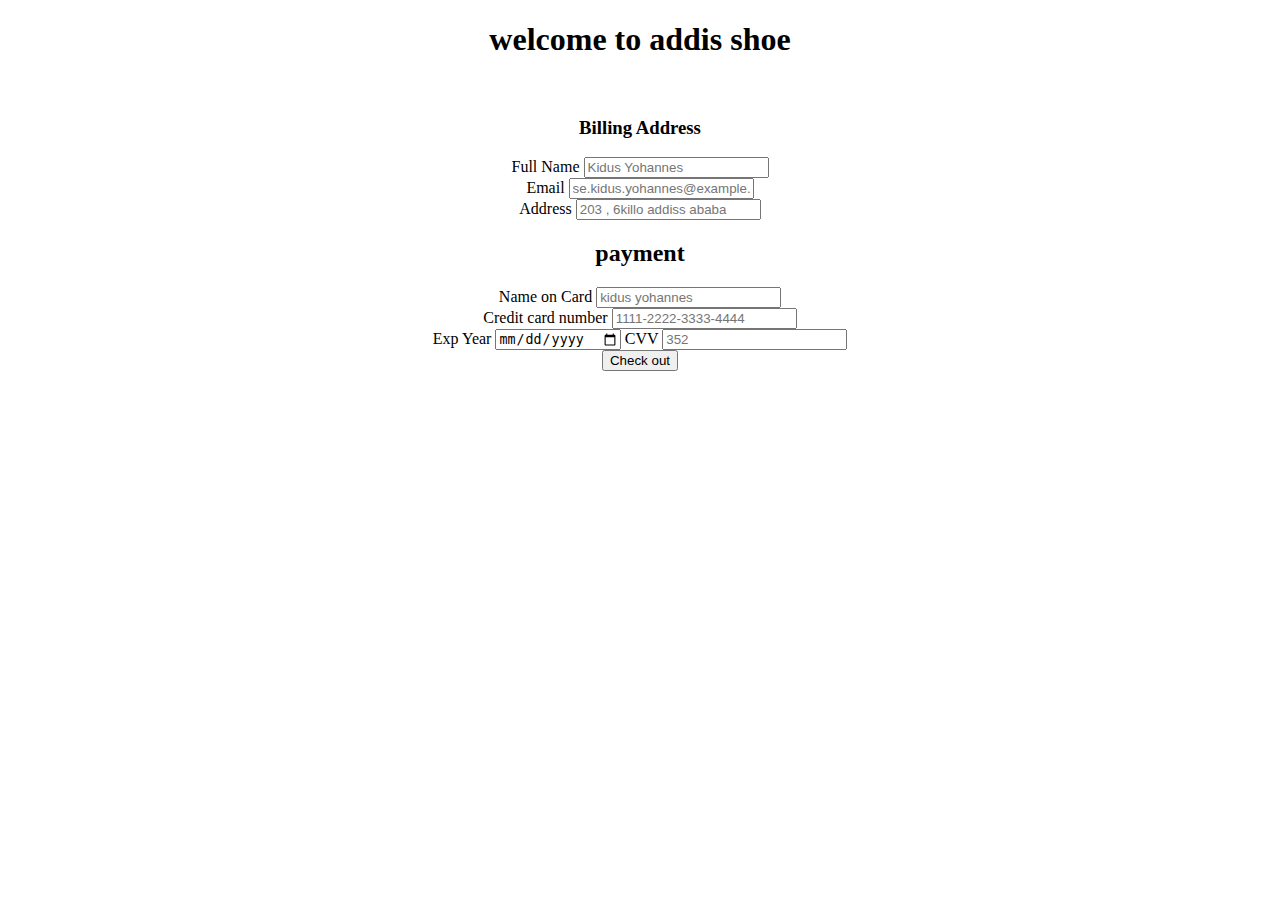
<file: order.html>
<!DOCTYPE html>
<html lang="en">
<head>
    <meta charset="UTF-8">
    <meta name="viewport" content="width=device-width, initial-scale=1.0">
    <title>shoe sell</title>
    <link href="https://cdn.jsdelivr.net/npm/bootstrap@5.0.0-beta1/dist/css/bootstrap.min.css" rel="stylesheet" integrity="sha384-giJF6kkoqNQ00vy+HMDP7azOuL0xtbfIcaT9wjKHr8RbDVddVHyTfAAsrekwKmP1" crossorigin="anonymous">
    <link rel="stylesheet" href="https://use.fontawesome.com/releases/v5.7.0/css/all.css" integrity="sha384-lZN37f5QGtY3VHgisS14W3ExzMWZxybE1SJSEsQp9S+oqd12jhcu+A56Ebc1zFSJ" crossorigin="anonymous">
</head>
<body>
    <div class="container" style="text-align: center;">
        <h1>welcome to addis shoe</h1><br>
        <h3>Billing Address</h3>
        <form class="form-inline" action="">
            <div class="form-group">
                <label for="fname"><i class="fa fa-user"></i> Full Name</label>
                <input type="text" class="form-control" id="fname" name="firstname" placeholder="Kidus Yohannes">

            </div>
            <div class="form-group">
                <label for="email"><i class="fa fa-envelope"></i> Email</label>
                <input type="email" class="form-control" id="email" name="email" placeholder="se.kidus.yohannes@example.com">
            </div>
            <div class="form-group">
                <label for="adr"><i class="fa fa-address-card-o"></i> Address</label>
                <input type="text" class="form-control" id="adr" name="address" placeholder="203 , 6killo addiss ababa">        
            </div>
            <h2>payment</h2>
            <div class="form-group">
                <label for="cname">Name on Card</label>
                <input type="text" class="form-control" id="cname" name="cardname" placeholder="kidus yohannes">
            </div>
            <div class="form-group">
                <label for="ccnum">Credit card number</label>
                <input type="text" id="ccnum" class="form-control" name="cardnumber" placeholder="1111-2222-3333-4444">               
            </div> 
            <label for="expyear">Exp Year</label>
            <input class="form-control" type="date" id="expyear" name="expyear" placeholder="2018">
            <label for="cvv">CVV</label>
            <input class="form-control" type="text" id="cvv" name="cvv" placeholder="352"><br>
            <button class="btn btn-primary btn-lg" type="submit">Check out</button>

        </form>

        
    </div>
</body>
</html>
</file>
<file: web.css>
body{
    background-color: lightgray;
}
.container-lg{
    width: 80%;
}
.kide {
    font-family: 'Roboto', sans-serif;
    text-align: center;
    font-size: 50px;
    color:#0a094f;
  }
.navbar{
    background-color: #0a094f;
    color: white;

}
.collapse{
    font-size: larger;
}
.topic{
    font-family: 'Roboto', sans-serif;
}
h2 {
    font-family: 'Roboto', sans-serif;
  }
p {
    font-family: 'Noto Sans JP', sans-serif;     
  }
p.cp{
    text-align: center;
}
p.connect{
    color: gray;
}
.footer{
    padding: 5%;
    background-color:#0a094f;
    color: white;
}
</file>
